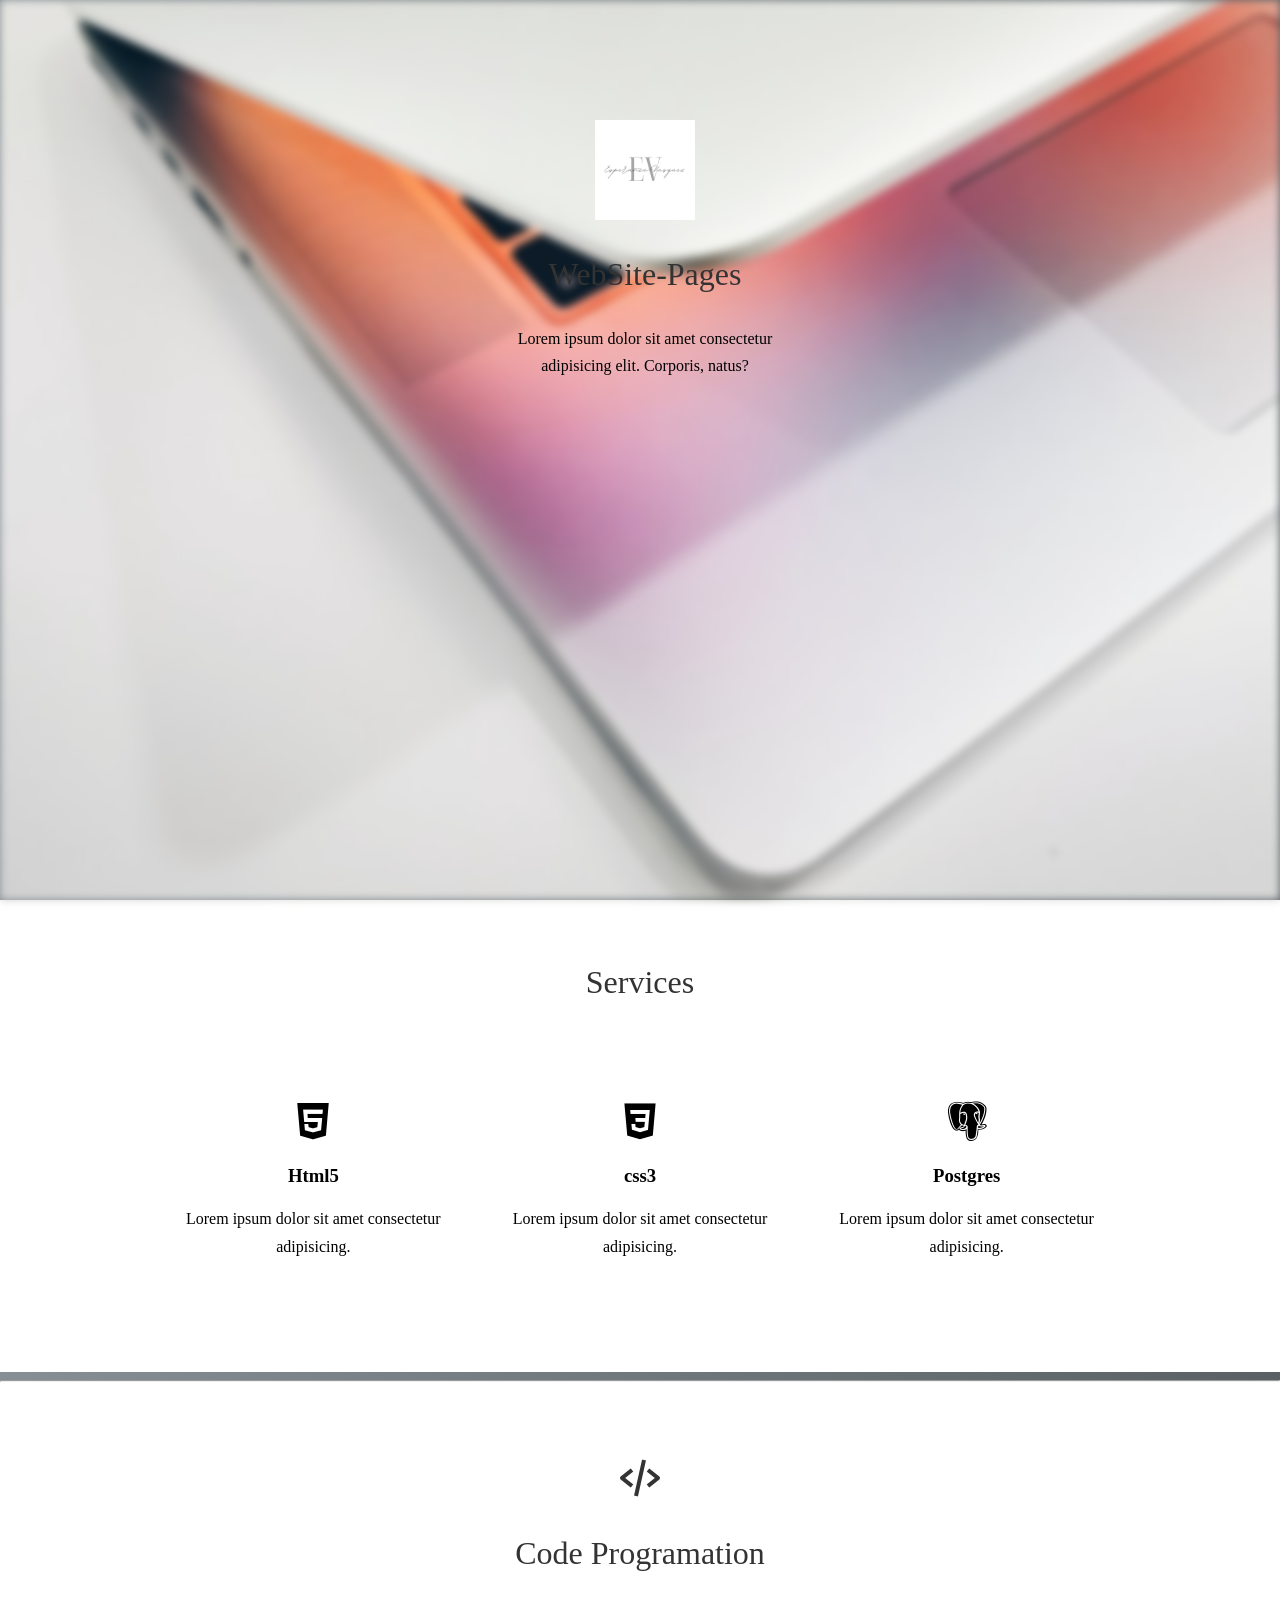
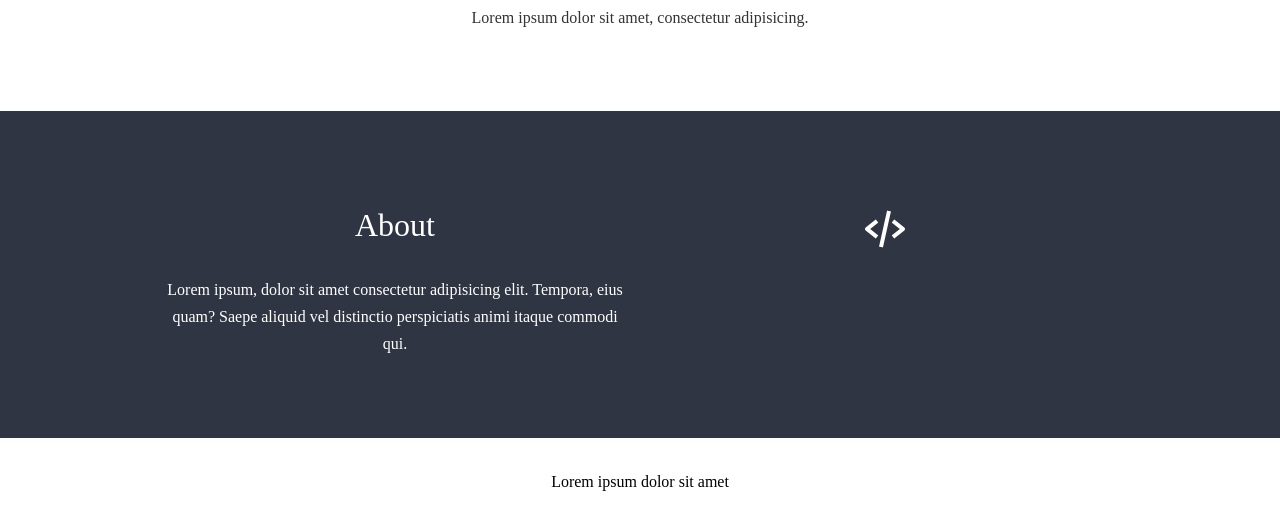
<file: index.html>
<!DOCTYPE html>
<html lang="en">
<head>
    <meta charset="UTF-8">
    <meta http-equiv="X-UA-Compatible" content="IE=edge">
    <meta name="viewport" content="width=device-width, initial-scale=1.0">
    <title>flazt-practica</title>
    <link rel="stylesheet" href="css.css">
    <link href='https://unpkg.com/boxicons@2.1.2/css/boxicons.min.css' rel='stylesheet'>
    <link rel="stylesheet" href="https://cdnjs.cloudflare.com/ajax/libs/animate.css/4.1.1/animate.min.css"/>
</head>
<body>


<header class="header">
    <section class="header-contenedor animate__bounceInDown">
        <img class="logo" src="./img/logo2.png" alt="logo">
        <h3 class="title">WebSite-Pages</h3>
        <p class="text">Lorem ipsum dolor sit amet consectetur adipisicing elit. Corporis, natus?</p>
    </section>
</header>


<!--SERVICES GRID-3-->
    <section class="services text-center">
     
        <h3 class="title">Services</h3>

        <div class="container grid-3">

            <div>
               <i class='bx bxl-html5 bx-lg'></i>
               <h3>Html5</h3>
               <p class="text">Lorem ipsum dolor sit amet consectetur adipisicing.</p>
            </div>

                <div>
                    <i class='bx bxl-css3 bx-lg'></i>
                    <h3>css3</h3>
                    <p class="text">Lorem ipsum dolor sit amet consectetur adipisicing.</p>
                </div>

                <div>
                    <i class='bx bxl-postgresql bx-lg'></i>
                    <h3>Postgres</h3>
                    <p class="text">Lorem ipsum dolor sit amet consectetur adipisicing.</p>
                </div>
            </div>
         
</section>


<!--ABOTUT 1 GRID2-->

    <section class="about bg-light">
        <hr>
        <div class="container text-center">
            <div clas="grid-2">
                <div class="center">
                    <i class='bx bx-code-alt bx-lg'></i>
                </div>
    

                <div>
                    <h3 class="title">Code Programation</h3>
                    <p class="text">Lorem ipsum dolor sit amet, consectetur adipisicing.</p>
                </div>
            </div>



        </div>
     
    </section>

<!--ABOUT -two DOS-->
    <section class="about bg-dark">
        <div class="container text-center">
            <div class="grid-2">
                
                <div>
                    <h3 class="title-2">About</h3>
                    <p class="text">Lorem ipsum, dolor sit amet consectetur adipisicing elit. Tempora, eius quam? Saepe aliquid vel distinctio perspiciatis animi itaque commodi qui.</p>
                </div>

                <div class="center-code1">
                    <i class='bx bx-code-alt bx-lg'></i>
                </div>
                  
            </div>

        </div>
     
    </section>


<!--footer-->
<footer class="footer text-center">
    <p>Lorem ipsum dolor sit amet</p>

</footer>
</body>
</html>
</file>
<file: css.css>
@import url('https://fonts.googleapis.com/css2?family=Cormorant+SC:wght@300;600&family=Noto+Sans:ital,wght@0,200;0,400;1,500&display=swap');

body{
/*background: rgba(204, 198, 198, 0.9);*/
background-image: linear-gradient(to right, #868f96 0%, #596164 100%);
margin: 0;
color: black;

}
/*HEADER*/
.header::after{
    content: '';
    height: 100vh;
    width: 100%;
    background-image: url(./img/11.jpg);
    background-size: cover;
    background-repeat: no-repeat;
    background-position: center;
    display: block;
    filter: blur(4px);
    -webkit-filter: blur(4px);
    transition: all 1000ms;
    
}

.header:hover::after{
filter: blur(0px);
-webkit-filter: blur(0px);
}

.header:hover .header-contenedor{
    filter: blur(2px);
    -webkit-filter: blur(2px);
    }

.header-contenedor{
    position: absolute;/*para que el contenido este dentro del otro*/
    z-index: 1;/*para q pase adelante*/
    top: 10%;
    left: 50%;/*para que ocupe la mitad de la pantalla*/
    margin-top: 30px;
    margin-left: -145px;
    text-align: center;
    width: 300px;
    height: 350px;
    transition: all 1000ms;
}
.logo{
    height: 100px;
    width: 100px;
}
.title{
    font-weight: 400;
    font-size: 2rem;
    color: #333;
}

.text{
line-height: 1.7;
margin-top: 1rem;
}


/*SERVICIOS*/

.container{
    max-width: 960px;
    margin: auto;
    overflow: hidden;
    padding: 4rem 1rem;
}

.grid-3{
display: grid;
grid-template-columns: repeat(3, 1fr);
grid-gap: 20px;
}

.grid-2{
    display: grid;
    grid-template-columns: repeat(2, 1fr);
    grid-gap: 20px;
}

.text-center{
    text-align: center;
    margin: auto;
}

.bg-light{
    background:#fff;
    color:#333;
    }
.bg-dark{
    background: #2f3542;
    color:#ffff;
}
.services{
    padding: 2rem 0;
    background: #fff;
}
.title-2{
    color: #fff;
    font-weight: 400;
    font-size: 2rem;

}
.center-code1{
    padding: 30px;

}
footer{
    padding: 2.2rem;
    background: #fff;
}
footer p{
    margin: 0;
}
@media(max-width: 560px){
    .header::after{
        height: 50vh;
    }
    .header-contenedor{
        top: 5%;
        margin-top: 5px;
    }
    .logo{
        height:140px;
        width: 140px;
    }
    .header-contenedor .text{
        display: none;
    }
    .grid-3, .grid-2{
        grid-template-columns: 1fr;
    }
    .services{
        padding: 1rem 1rem;
    }
}
@media(max-height:500px){
    .header-contenedor .text{
        display: none;
    
    }
    .header-contenedor{
        top:0;
    }
}
</file>
